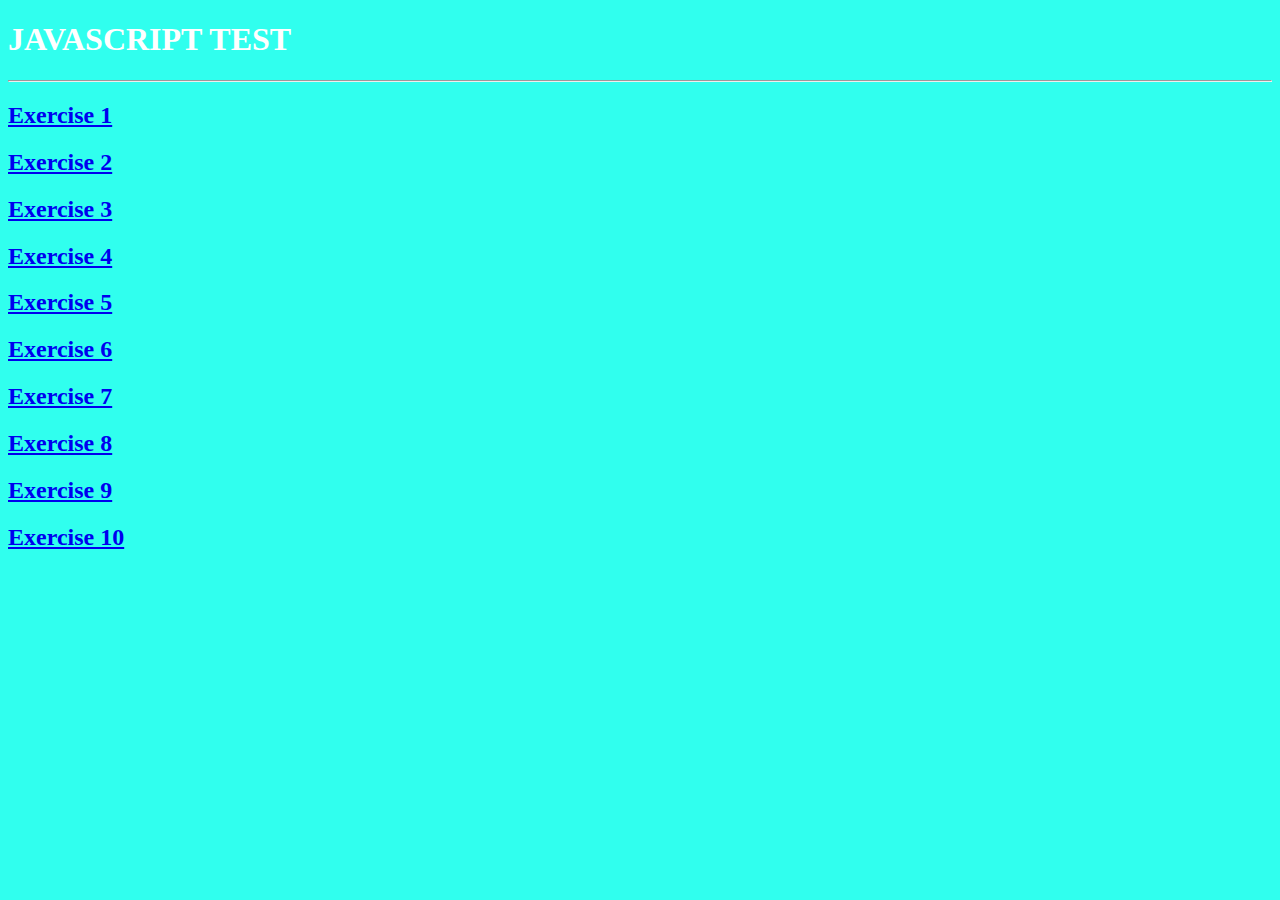
<file: index.html>
<!DOCTYPE html>
<html lang="en">

<head>
    <meta charset="UTF-8">
    <meta name="viewport" content="width=device-width, initial-scale=1.0">
    <title>Test</title>
    <link rel="stylesheet" href="css/style.css">
</head>

<body>
    <h1>JAVASCRIPT TEST</h1>
    <hr />
    <div>
        <div class="box box1">
            <a href="pages/ex1.html">
                <h2>Exercise 1</h2>
            </a>
        </div>
        <div class="box box2">
            <a href="pages/ex2.html">
                <h2>Exercise 2</h2>
            </a>
        </div>
        <div class="box box3">
            <a href="pages/ex3.html">
                <h2>Exercise 3</h2>
            </a>
        </div>
        <div class="box box4">
            <a href="pages/ex4.html">
                <h2>Exercise 4</h2>
            </a>
        </div>
        <div class="box box5">
            <a href="pages/ex5.html">
                <h2>Exercise 5</h2>
            </a>
        </div>
        <div class="box box6">
            <a href="pages/ex6.html">
                <h2>Exercise 6</h2>
            </a>
        </div>
        <div class="box box7">
            <a href="pages/ex7.html">
                <h2>Exercise 7</h2>
            </a>
        </div>
        <div class="box box8">
            <a href="pages/ex8.html">
                <h2>Exercise 8</h2>
            </a>
        </div>
        <div class="box box9">
            <a href="pages/ex9.html">
                <h2>Exercise 9</h2>
            </a>
        </div>
        <div class="box box10">
            <a href="pages/ex10.html">
                <h2>Exercise 10</h2>
            </a>
        </div>
    </div>
</body>

</html>
</file>
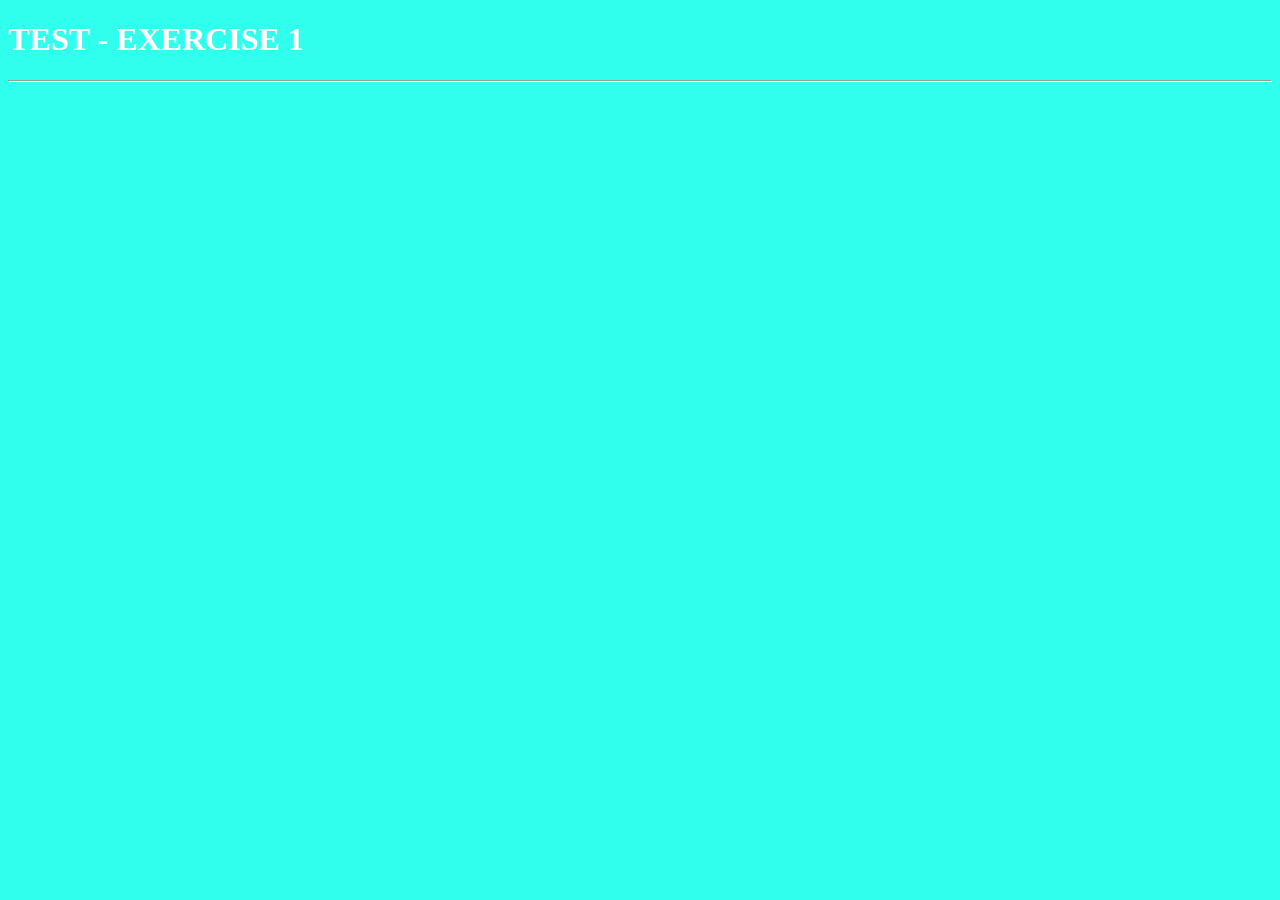
<file: pages/ex1.html>
<!DOCTYPE html>
<html lang="en">
<head>
    <meta charset="UTF-8">
    <meta name="viewport" content="width=device-width, initial-scale=1.0">
    <title>TEST - EXERCISE 1</title>
    <link rel="stylesheet" href="../css/style.css">
</head>
<body>
    <h1>TEST - EXERCISE 1</h1>
    <hr/>
    <script src="../js/app1.js"></script>
</body>
</html>
</file>
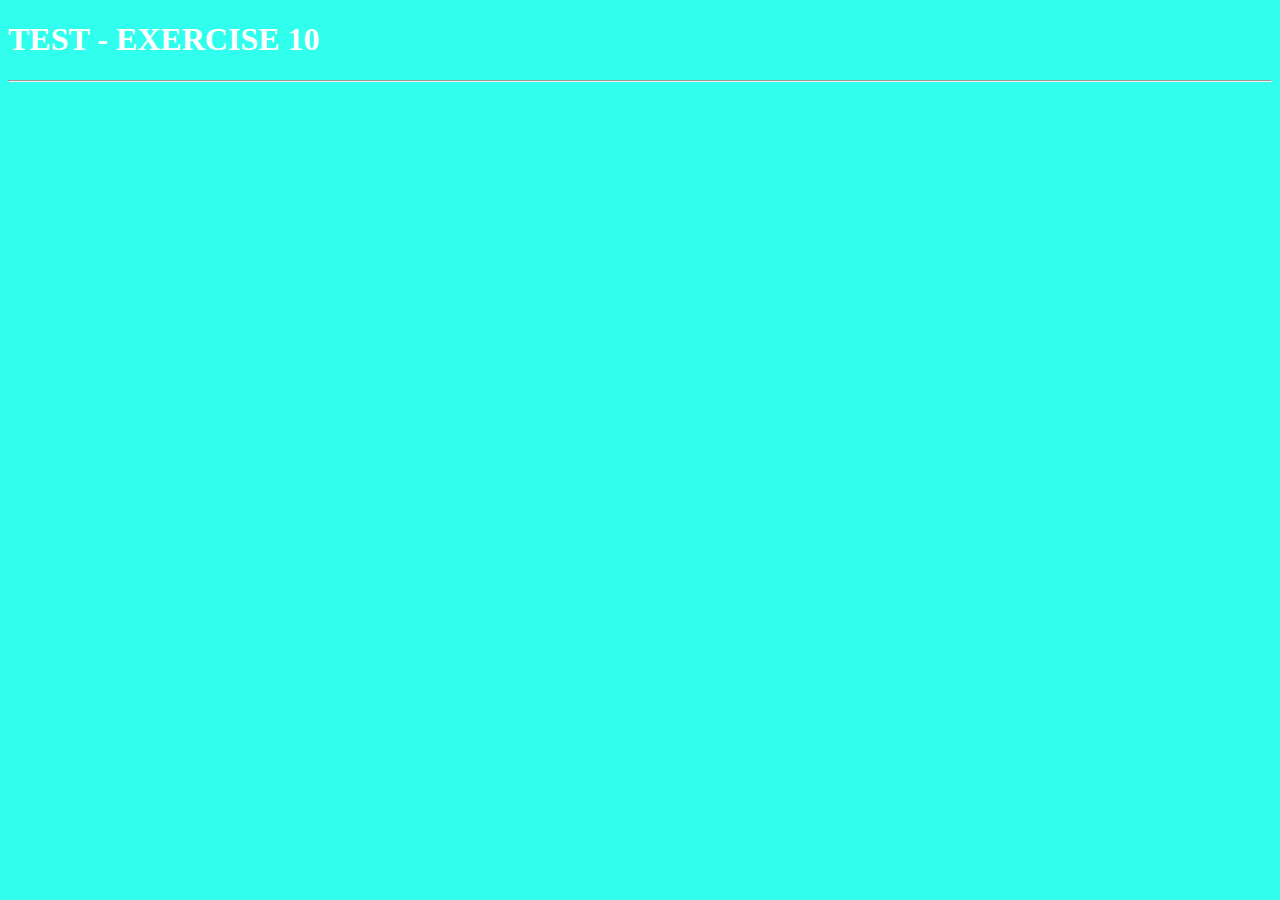
<file: pages/ex10.html>
<!DOCTYPE html>
<html lang="en">
<head>
    <meta charset="UTF-8">
    <meta name="viewport" content="width=device-width, initial-scale=1.0">
    <title>TEST - EXERCISE 10</title>
    <link rel="stylesheet" href="../css/style.css">
</head>
<body>
    <h1>TEST - EXERCISE 10</h1>
    <hr/>
    <script src="../js/app10.js"></script>
</body>
</html>
</file>
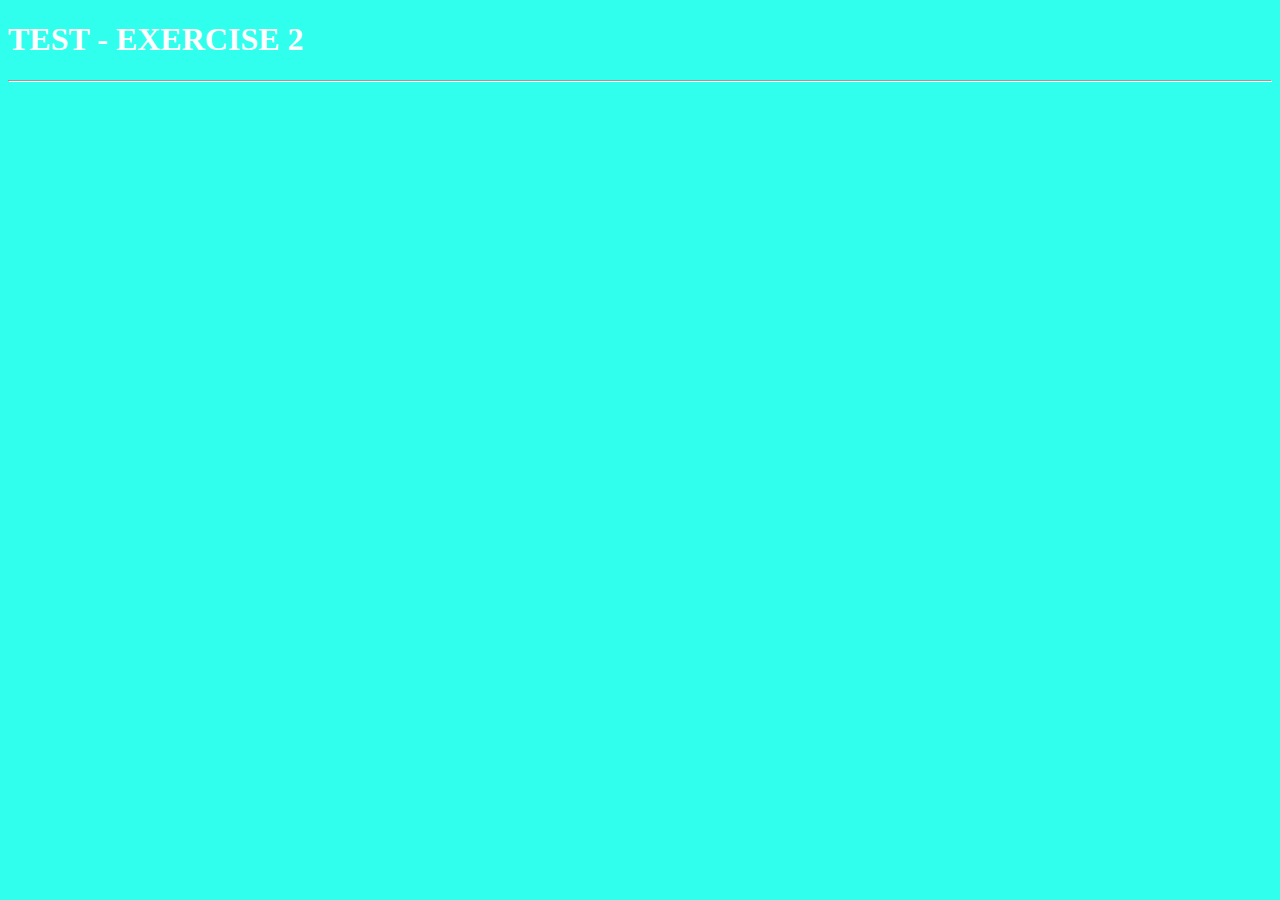
<file: pages/ex2.html>
<!DOCTYPE html>
<html lang="en">
<head>
    <meta charset="UTF-8">
    <meta name="viewport" content="width=device-width, initial-scale=1.0">
    <title>TEST - EXERCISE 2</title>
    <link rel="stylesheet" href="../css/style.css">
</head>
<body>
    <h1>TEST - EXERCISE 2</h1>
    <hr/>
    <script src="../js/app2.js"></script>
</body>
</html>
</file>
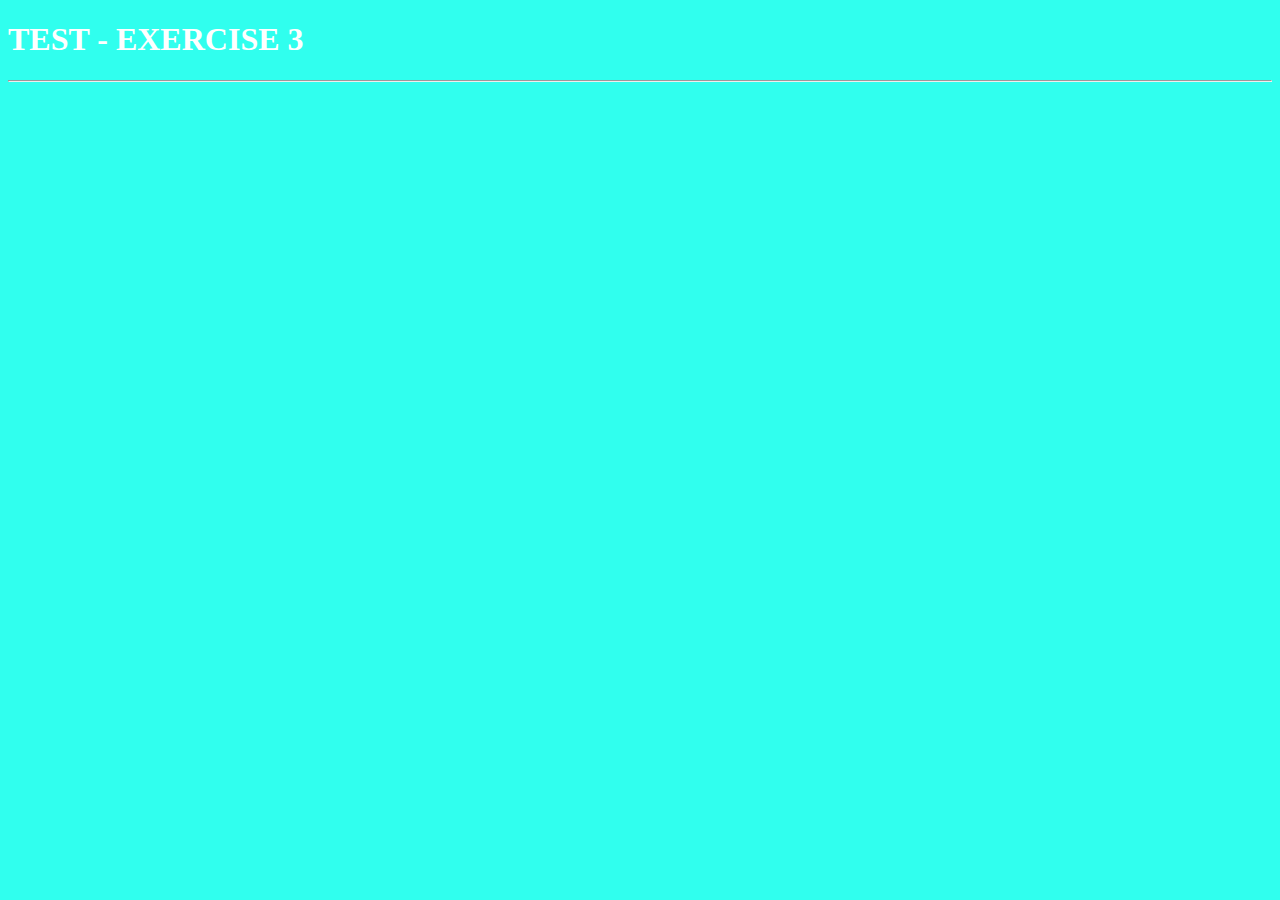
<file: pages/ex3.html>
<!DOCTYPE html>
<html lang="en">
<head>
    <meta charset="UTF-8">
    <meta name="viewport" content="width=device-width, initial-scale=1.0">
    <title>TEST - EXERCISE 3</title>
    <link rel="stylesheet" href="../css/style.css">
</head>
<body>
    <h1>TEST - EXERCISE 3</h1>
    <hr/>
    <script src="../js/app3.js"></script>
</body>
</html>
</file>
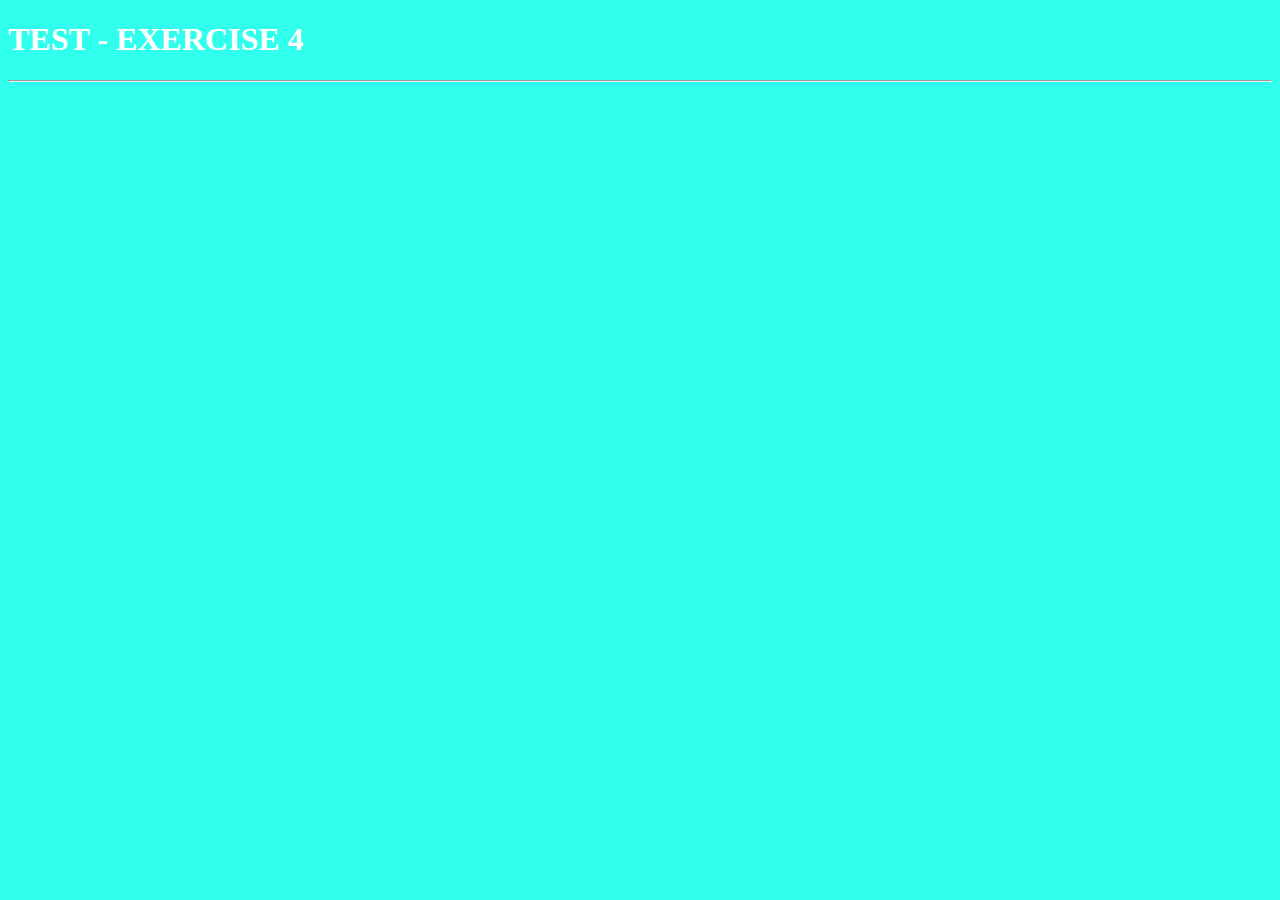
<file: pages/ex4.html>
<!DOCTYPE html>
<html lang="en">
<head>
    <meta charset="UTF-8">
    <meta name="viewport" content="width=device-width, initial-scale=1.0">
    <title>TEST - EXERCISE 4</title>
    <link rel="stylesheet" href="../css/style.css">
</head>
<body>
    <h1>TEST - EXERCISE 4</h1>
    <hr/>
    <script src="../js/app4.js"></script>
</body>
</html>
</file>
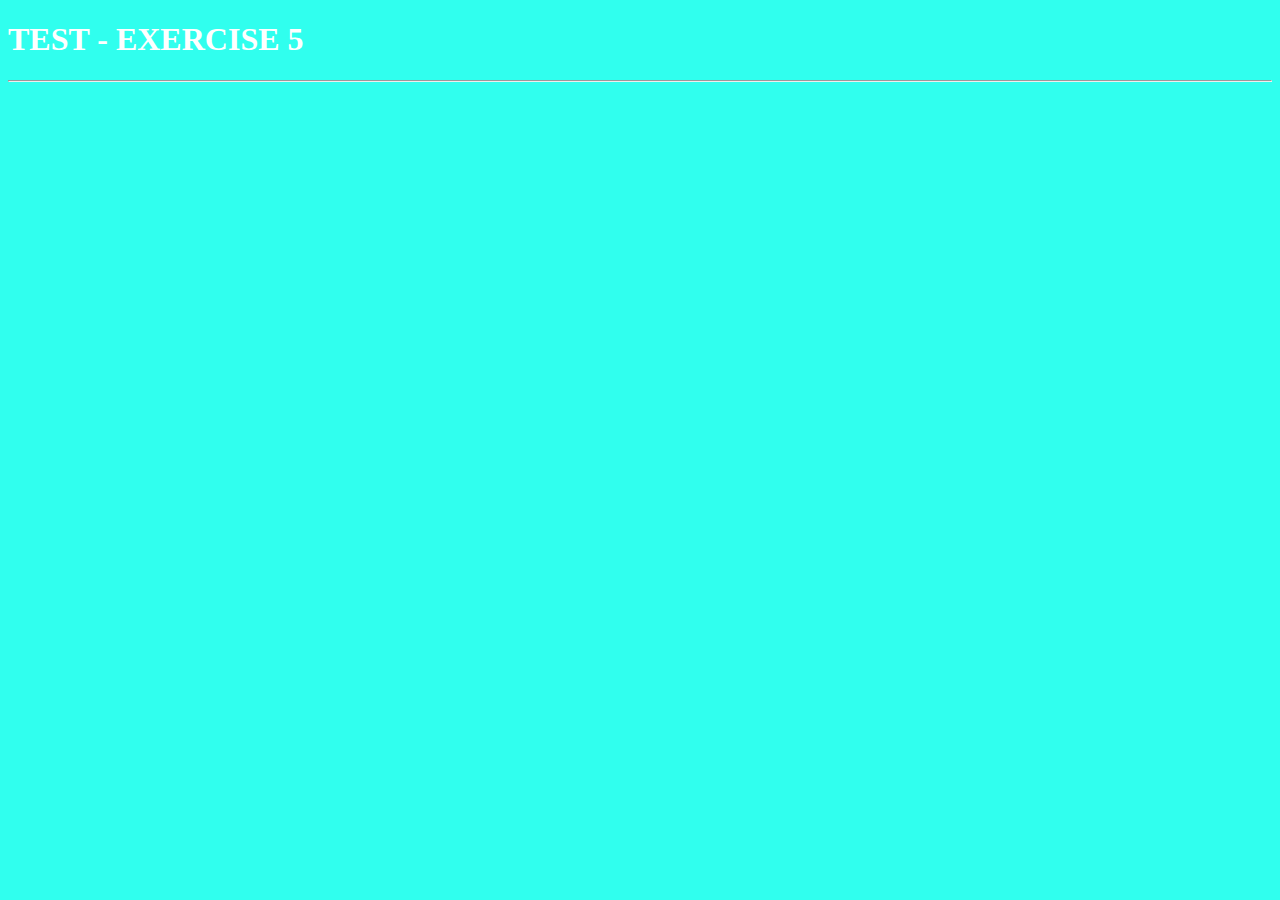
<file: pages/ex5.html>
<!DOCTYPE html>
<html lang="en">
<head>
    <meta charset="UTF-8">
    <meta name="viewport" content="width=device-width, initial-scale=1.0">
    <title>TEST - EXERCISE 5</title>
    <link rel="stylesheet" href="../css/style.css">
</head>
<body>
    <h1>TEST - EXERCISE 5</h1>
    <hr/>
    <script src="../js/app5.js"></script>
</body>
</html>
</file>
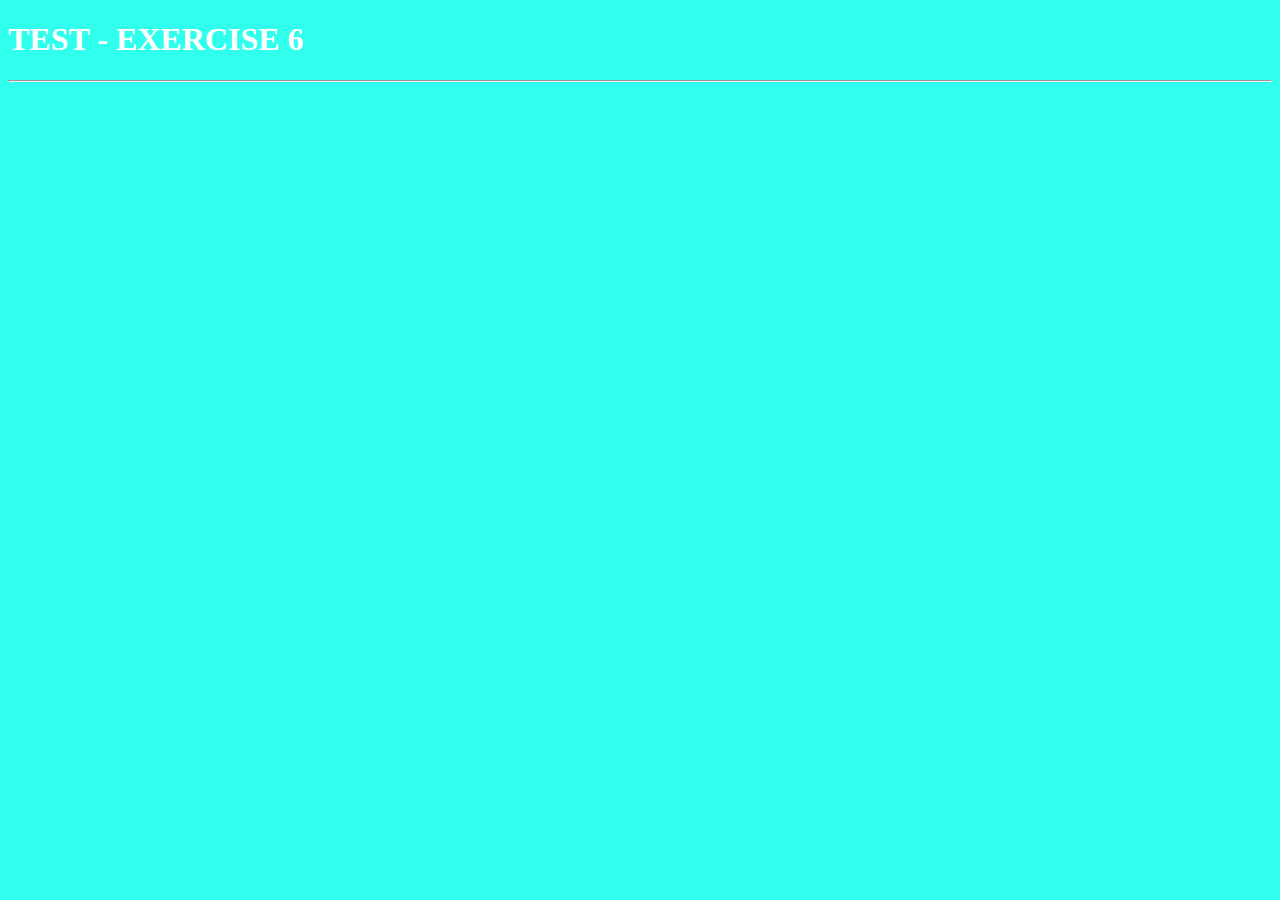
<file: pages/ex6.html>
<!DOCTYPE html>
<html lang="en">
<head>
    <meta charset="UTF-8">
    <meta name="viewport" content="width=device-width, initial-scale=1.0">
    <title>TEST - EXERCISE 6</title>
    <link rel="stylesheet" href="../css/style.css">
</head>
<body>
    <h1>TEST - EXERCISE 6</h1>
    <hr/>
    <script src="../js/app6.js"></script>
</body>
</html>
</file>
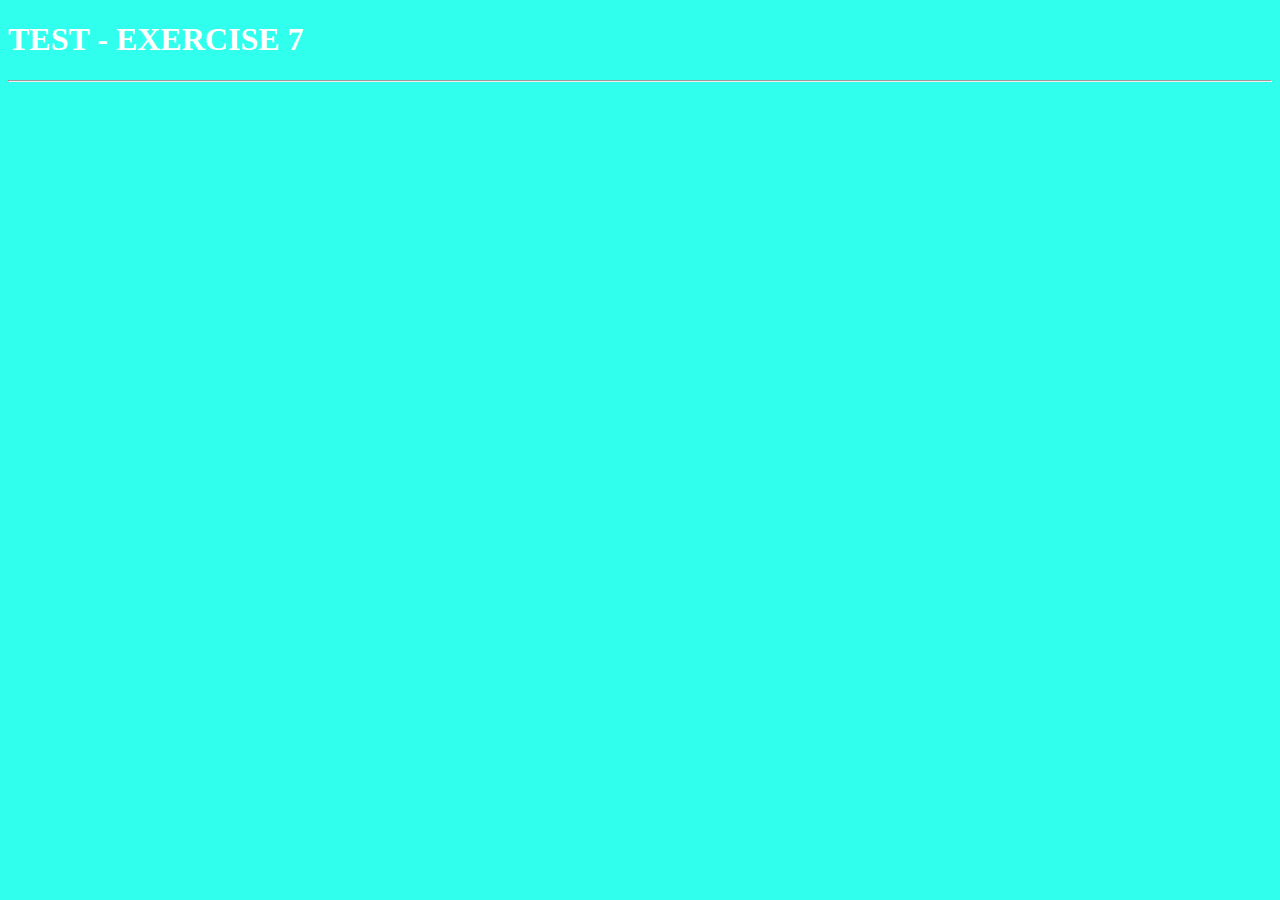
<file: pages/ex7.html>
<!DOCTYPE html>
<html lang="en">
<head>
    <meta charset="UTF-8">
    <meta name="viewport" content="width=device-width, initial-scale=1.0">
    <title>TEST - EXERCISE 7</title>
    <link rel="stylesheet" href="../css/style.css">
</head>
<body>
    <h1>TEST - EXERCISE 7</h1>
    <hr/>
    <script src="../js/app7.js"></script>
</body>
</html>
</file>
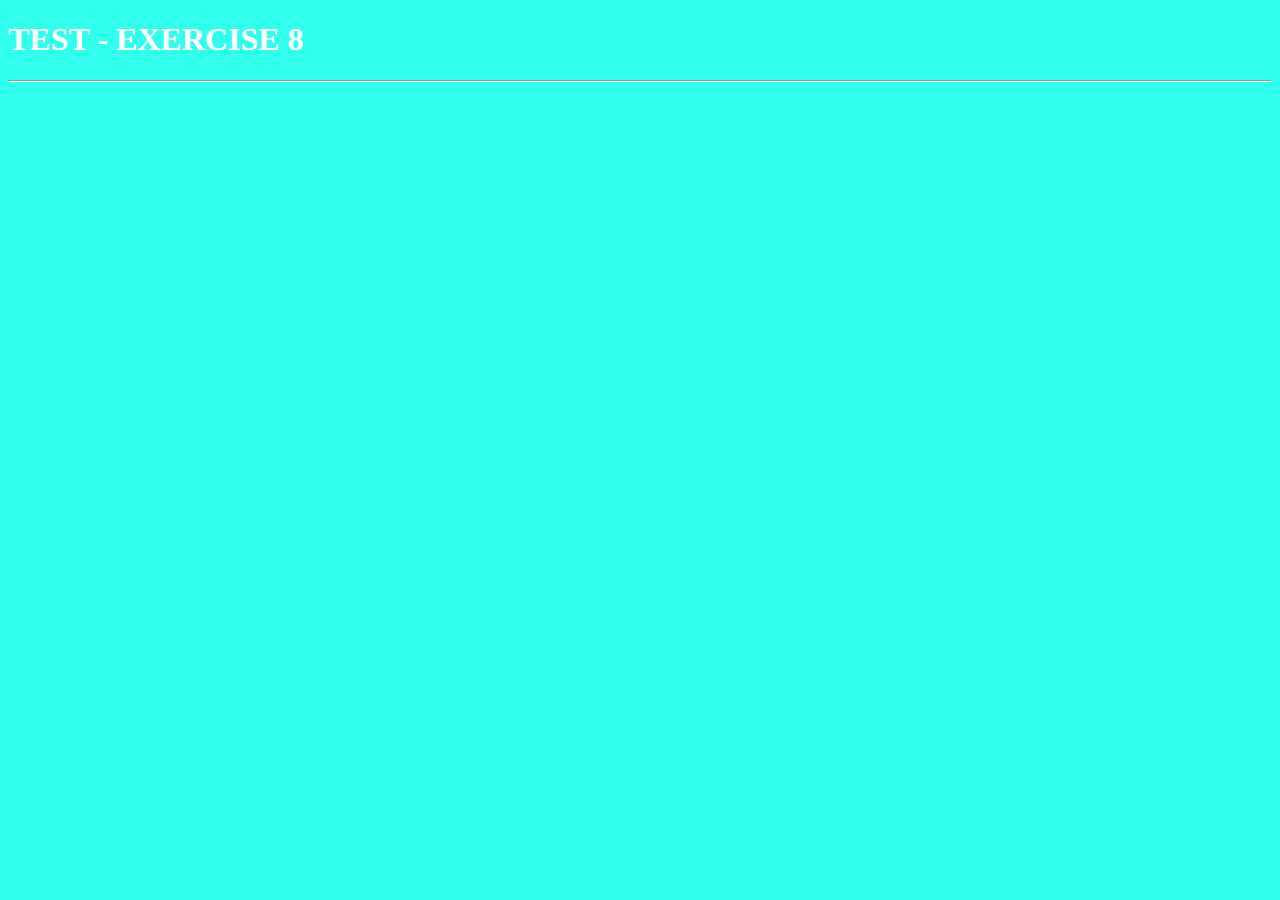
<file: pages/ex8.html>
<!DOCTYPE html>
<html lang="en">
<head>
    <meta charset="UTF-8">
    <meta name="viewport" content="width=device-width, initial-scale=1.0">
    <title>TEST - EXERCISE 8</title>
    <link rel="stylesheet" href="../css/style.css">
</head>
<body>
    <h1>TEST - EXERCISE 8</h1>
    <hr/>
    <script src="../js/app8.js"></script>
</body>
</html>
</file>
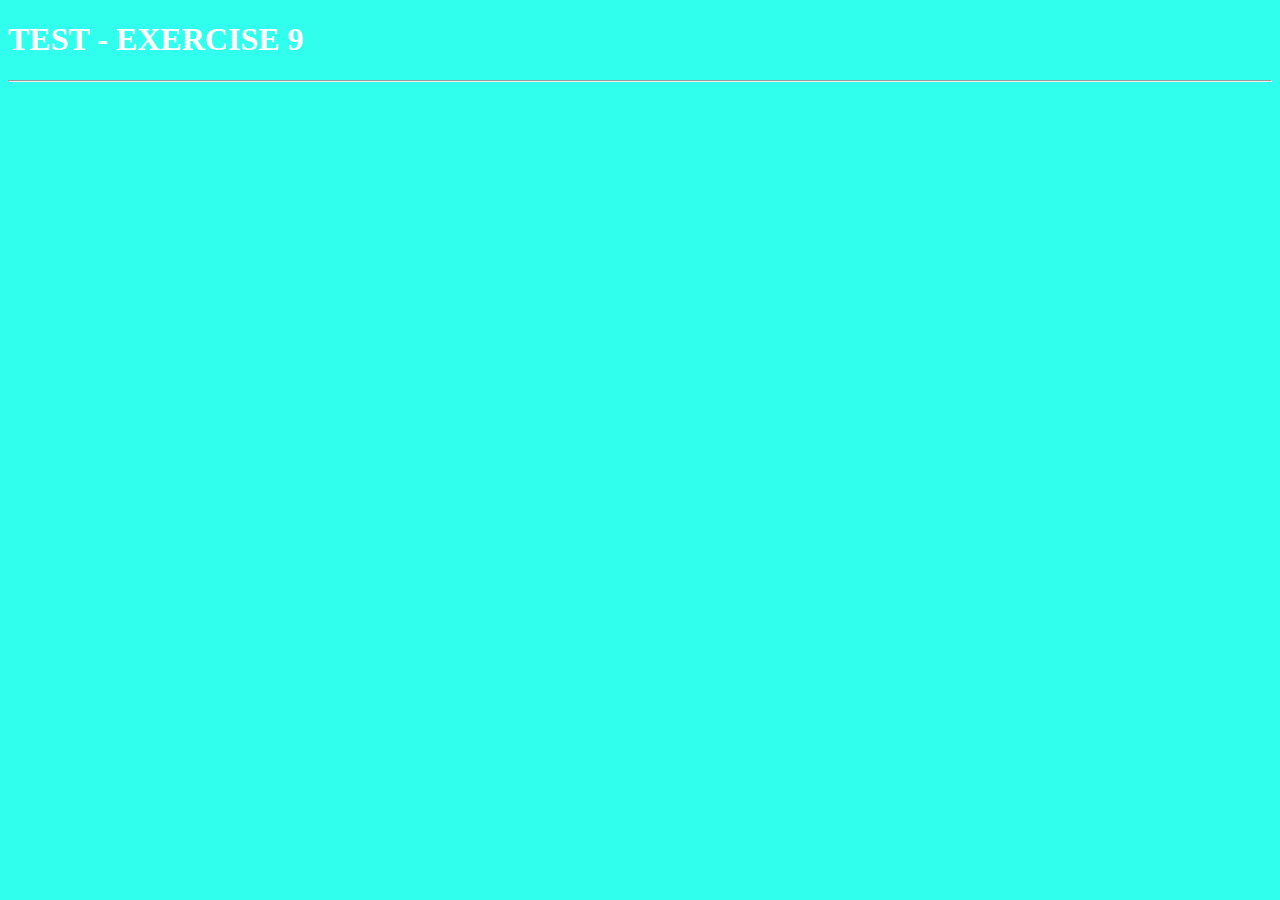
<file: pages/ex9.html>
<!DOCTYPE html>
<html lang="en">
<head>
    <meta charset="UTF-8">
    <meta name="viewport" content="width=device-width, initial-scale=1.0">
    <title>TEST - EXERCISE 9</title>
    <link rel="stylesheet" href="../css/style.css">
</head>
<body>
    <h1>TEST - EXERCISE 9</h1>
    <hr/>
    <script src="../js/app9.js"></script>
</body>
</html>
</file>
<file: css/style.css>
body {
    background-color: #30ffee;
    color: #ffffff;
}
</file>
